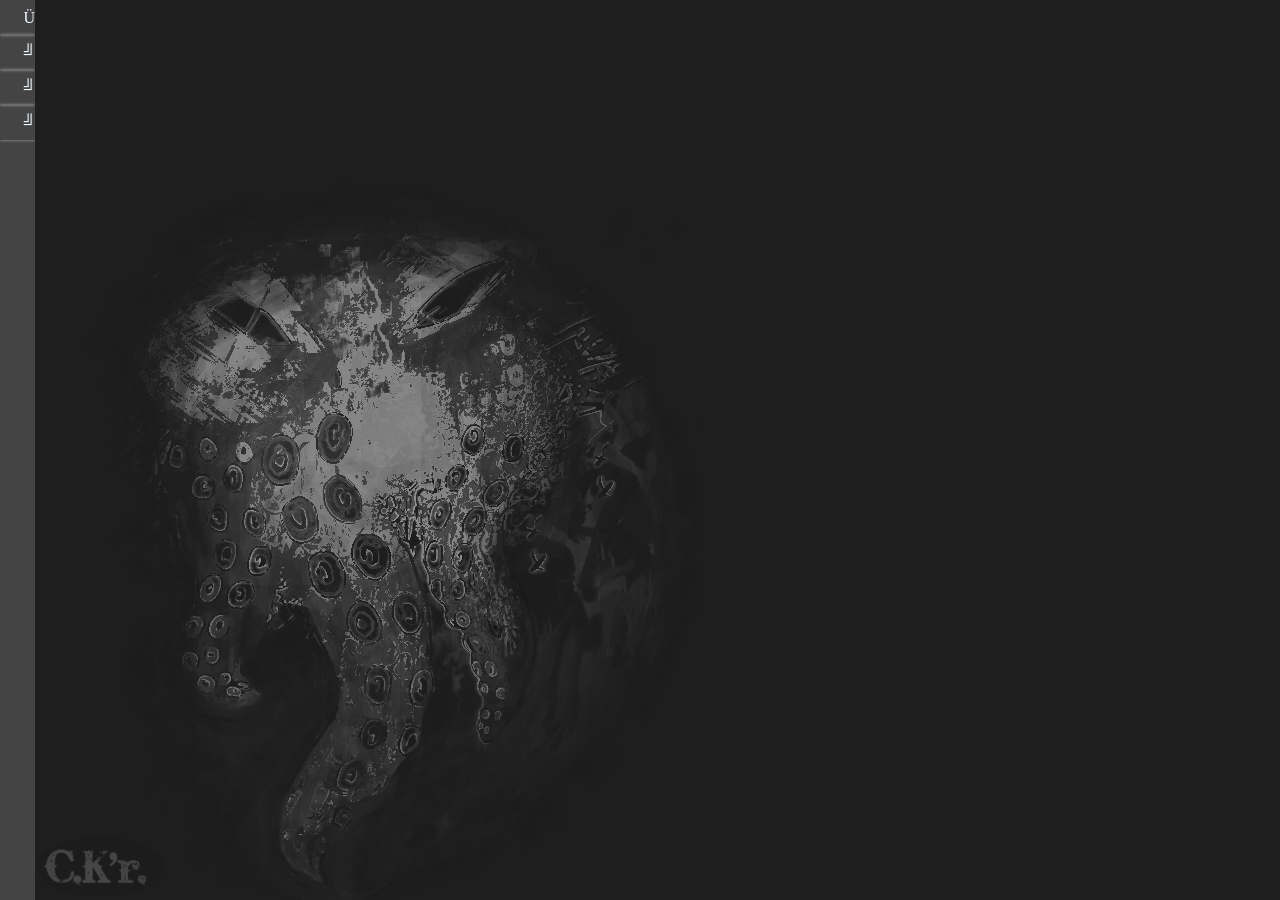
<file: index.html>
<!DOCTYPE html>
<html lang="en">
<head>
    <meta charset="UTF-8">
    <meta http-equiv="X-UA-Compatible" content="IE=edge">
    <meta name="viewport" content="width=device-width, initial-scale=1.0">
    <link rel="stylesheet" href="vista/barras_animadas.css">
    <title>Barras</title>
</head>
<body>
    <div id="primer_objeto" class="primer_objeto">
        <div class="fondo_primer_objeto">
            <img id="img_fondo_primer_objeto" src="vista/fondo_primer_objeto.png">
        </div>
        <div id="contenedor_columna_menu">
            <div id="recuadros_columna_izquierda_primaria" class="recuadros_columna_izquierda" onclick="mostrarContenedorOpcionPrincipal()">Ü</div>
            <div id="recuadros_columna_izquierda_secundaria" class="recuadros_columna_izquierda" onclick="mostrarContenedorOpcionSecundario()">╝</div>
            <div id="recuadros_columna_izquierda_terciaria" class="recuadros_columna_izquierda" onclick="mostrarContenedorOpcionTerciario()">╝</div>
            <div id="recuadros_columna_izquierda_cuaternaria" class="recuadros_columna_izquierda" onclick="mostrarContenedorOpcionCuaternario()">╝</div>
        </div>
        <div id="contenedor_opcion_principal" class="opciones_principales">
            <div class="menu_superior">
                <div id="objeto_superior_primario" class="objetos_superiores" onclick="mostrarMenuTituloPrimario()">
                    <div class="contenido_objeto" id="contenido_primario">
                        <p id="" class="p_titulo_contenido_objeto">Registrar Contacto</p>
                    </div>
                </div>
                <div id="objeto_superior_secundario" class="objetos_superiores" onclick="mostrarMenuTituloSecundario()">
                    <div class="contenido_objeto" id="contenido_secundario">
                        <p id="" class="p_titulo_contenido_objeto">titulo 2</p>   
                    </div>
                </div>      
                <div id="objeto_superior_secundario" class="objetos_superiores" onclick="mostrarMenuTituloTerciario()">
                    <div class="contenido_objeto" id="contenido_secundario">
                        <p id="" class="p_titulo_contenido_objeto">titulo 3</p>   
                    </div>
                </div>      
                <div id="objeto_superior_secundario" class="objetos_superiores" onclick="mostrarMenuTituloCuaternario()">
                    <div class="contenido_objeto" id="contenido_secundario">
                        <p id="" class="p_titulo_contenido_objeto">titulo 4</p>   
                    </div>
                </div>      
            </div>
            <div class="contenido_opción_menu">
                <div  class="formulario_menu" id="menu_contenido_primario" >
                    <div class="contenido_formulario">
                        <div class="titulo_input" id="titulo_formulario_registro_contacto">
                            <P class="p_titulo_input" id="p_titulo_formulario_primario">Registrar Contacto</P>
                        </div>
                        <div  class="ocultar_ventana" >
                            <div id="btn_ocultar_menu" class="contenido_objeto" onclick="ocultarMenus()">
                                <p class="p_minimizar_menu" class="p_titulo_contenido_objeto">X</p>
                            </div>
                        </div>
                    </div>
                    <div class="contenido_formulario">
                        <div class="objeto_input">
                            <div class="titulo_input">
                                <P class="p_titulo_input">Nombre Contacto</P>
                            </div>
                            <div class="div_input_formulario">
                                <input type="text" class="input_formulario" id="nombre_contacto">
                            </div>
                        </div>
                    </div>

                    <div class="contenido_formulario">
                        <div class="objeto_input">
                            <div class="titulo_input">
                                <P class="p_titulo_input">Clase contacto</P>
                            </div>
                            <div class="div_input_formulario">
                                <select name="select_clase_contacto" id="clase_contacto">
                                    <option value="produccion">Producción</option>
                                    <option value="planta">Planta</option>
                                    <option value="proyecto">Proyecto</option>
                                    <option value="temporal">Temporal</option>
                                </select>
                            </div>
                        </div>
                    </div>
                    <div class="contenido_formulario">
                        <div class="objeto_input">
                            <div class="titulo_input">
                                <P class="p_titulo_input">Teléfono Celular contacto</P>
                            </div>
                            <div class="div_input_formulario">
                                <input type="text" class="input_formulario" id="tel_celular_contacto">
                            </div>
                        </div>
                    </div>
                    <div class="contenido_formulario">
                        <div class="objeto_input">
                            <div class="titulo_input">
                                <P class="p_titulo_input">Seleccionar Imagen</P>
                            </div>
                            <div class="div_input_formulario">
                                <input type="file" class="input_formulario" id="input_img_formulario">
                            </div>
                        </div>
                    </div>
                    <div class="contenido_formulario"></div>
                    <div class="contenido_formulario" onclick="registrarNombreContacto()"></div>
                </div>
                <div class="formulario_menu" id="menu_contenido_secundario">
                    <div class="contenido_formulario">2222</div>
                    <div class="contenido_formulario"></div>
                    <div class="contenido_formulario"></div>
                    <div class="contenido_formulario"></div>
                    <div class="contenido_formulario"></div>
                    <div class="contenido_formulario"></div>
                    <div class="contenido_formulario" ></div>
                </div>
                <div class="formulario_menu" id="menu_contenido_terciario">
                    <div class="contenido_formulario">3333</div>
                    <div class="contenido_formulario"></div>
                    <div class="contenido_formulario"></div>
                    <div class="contenido_formulario"></div>
                    <div class="contenido_formulario"></div>
                    <div class="contenido_formulario"></div>
                    <div class="contenido_formulario"></div>
                </div>
                <div class="formulario_menu" id="menu_contenido_cuaternario">
                    <div class="contenido_formulario">4444</div>
                    <div class="contenido_formulario"></div>
                    <div class="contenido_formulario"></div>
                    <div class="contenido_formulario"></div>
                    <div class="contenido_formulario"></div>
                    <div class="contenido_formulario"></div>
                    <div class="contenido_formulario"></div>
                </div>
            </div>
        </div>
        <div id="contenedor_opcion_secundaria" class="opciones_principales">
            <div id="menu_segunda_sección" class="menu_superior">
                <div class="objetos_superiores">
                    <div class="contenido_objeto_menu_superior_principal_secundario">
                      <p id="" class="p_titulo_contenido_objeto">titulo titulo</p>   
                    </div>
                </div>
                <div class="objetos_superiores">
                    <div class="contenido_objeto_menu_superior_principal_secundario">
                        <p id="" class="p_titulo_contenido_objeto">titulo titulo</p>   
                    </div>
                </div>
                <div class="objetos_superiores">
                    <div class="contenido_objeto_menu_superior_principal_secundario">
                        <p id="" class="p_titulo_contenido_objeto">titulo titulo</p>   
                    </div>
                </div>
                <div class="objetos_superiores">
                    <div class="contenido_objeto_menu_superior_principal_secundario">
                        <p id="" class="p_titulo_contenido_objeto">titulo titulo</p>   
                    </div>
                </div>
                <div class="objetos_superiores">
                    <div class="contenido_objeto_menu_superior_principal_secundario">
                        <p id="" class="p_titulo_contenido_objeto">titulo titulo</p>   
                    </div>
                </div>
                <div class="objetos_superiores">
                    <div class="contenido_objeto_menu_superior_principal_secundario">
                        <p id="" class="p_titulo_contenido_objeto">titulo titulo</p>   
                    </div>
                </div>                
                <div class="objetos_superiores">
                    <div class="contenido_objeto_menu_superior_principal_secundario">
                        <p id="" class="p_titulo_contenido_objeto">titulo titulo</p>   
                    </div>
                </div>
            </div>

            <div class="contenido_opción_menu_secundario">
                <div class="formulario_menu_secundario" id="formulario_registro">
                    <div class="contenido_formulario" ></div>
                    <div class="contenido_formulario"></div>
                    <div class="contenido_formulario"></div>
                    <div class="contenido_formulario"></div>
                    <div class="contenido_formulario"></div>
                    <div class="contenido_formulario"></div>
                    <div class="contenido_formulario"></div>
                </div>
            </div>
        </div>
        <div id="contenedor_opcion_terciaria" class="opciones_principales">
            <div class="contenido_opcion_terciario"></div>
        </div>
        <div id="contenedor_opcion_cuaternaria" class="opciones_principales">
            <div class="contenido_opcion_cuaternario"></div>
        </div>
    </div>
</body>
<script src="controlador/barras_animadas.js"></script>
</html>
</file>
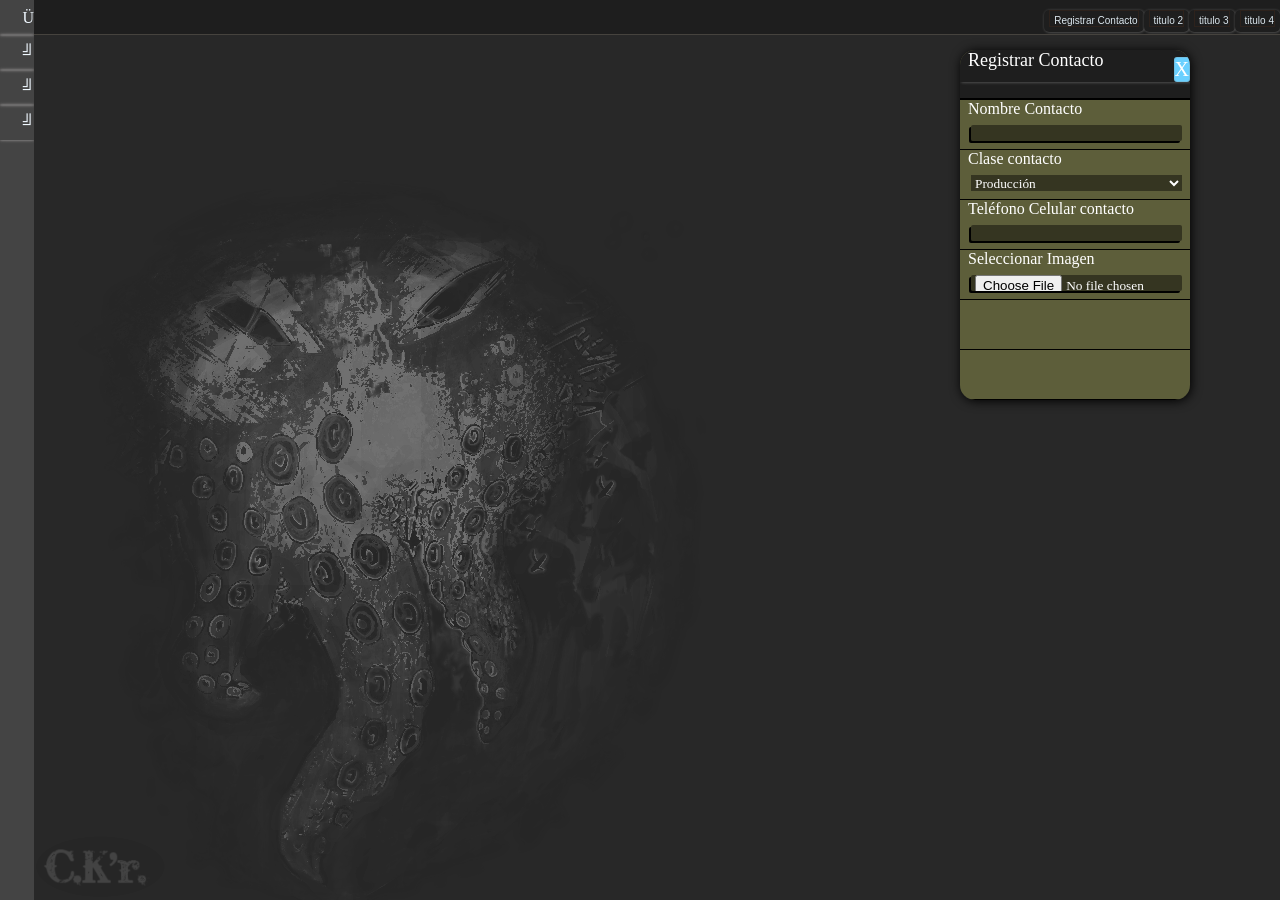
<file: barras_animadas.html>
<!DOCTYPE html>
<html lang="en">
<head>
    <meta charset="UTF-8">
    <meta http-equiv="X-UA-Compatible" content="IE=edge">
    <meta name="viewport" content="width=device-width, initial-scale=1.0">
    <link rel="stylesheet" href="vista/barras_animadas.css">
    <title>Barras</title>
</head>
<body>
    <div id="primer_objeto" class="primer_objeto">
        <div class="fondo_primer_objeto">
            <img id="img_fondo_primer_objeto" src="vista/fondo_primer_objeto.png">
        </div>
        <div id="contenedor_columna_menu">
            <div id="recuadros_columna_izquierda_primaria" class="recuadros_columna_izquierda" onclick="mostrarContenedorOpcionPrincipal()">Ü</div>
            <div id="recuadros_columna_izquierda_secundaria" class="recuadros_columna_izquierda" onclick="mostrarContenedorOpcionSecundario()">╝</div>
            <div id="recuadros_columna_izquierda_terciaria" class="recuadros_columna_izquierda" onclick="mostrarContenedorOpcionTerciario()">╝</div>
            <div id="recuadros_columna_izquierda_cuaternaria" class="recuadros_columna_izquierda" onclick="mostrarContenedorOpcionCuaternario()">╝</div>
        </div>
        <div style="display: flex;" id="contenedor_opcion_principal" class="opciones_principales">
            <div class="menu_superior">
                <div id="objeto_superior_primario" class="objetos_superiores" onclick="mostrarMenuTituloPrimario()">
                    <div class="contenido_objeto" id="contenido_primario">
                        <p id="" class="p_titulo_contenido_objeto">Registrar Contacto</p>
                    </div>
                </div>
                <div id="objeto_superior_secundario" class="objetos_superiores" onclick="mostrarMenuTituloSecundario()">
                    <div class="contenido_objeto" id="contenido_secundario">
                        <p id="" class="p_titulo_contenido_objeto">titulo 2</p>   
                    </div>
                </div>      
                <div id="objeto_superior_secundario" class="objetos_superiores" onclick="mostrarMenuTituloTerciario()">
                    <div class="contenido_objeto" id="contenido_secundario">
                        <p id="" class="p_titulo_contenido_objeto">titulo 3</p>   
                    </div>
                </div>      
                <div id="objeto_superior_secundario" class="objetos_superiores" onclick="mostrarMenuTituloCuaternario()">
                    <div class="contenido_objeto" id="contenido_secundario">
                        <p id="" class="p_titulo_contenido_objeto">titulo 4</p>   
                    </div>
                </div>      
            </div>
            <div style="display: flex;" class="contenido_opción_menu">
                <div style="display: flex;" class="formulario_menu" id="menu_contenido_primario" >
                    <div class="contenido_formulario">
                        <div class="titulo_input" id="titulo_formulario_registro_contacto">
                            <P class="p_titulo_input" id="p_titulo_formulario_primario">Registrar Contacto</P>
                        </div>
                        <div  class="ocultar_ventana" >
                            <div id="btn_ocultar_menu" class="contenido_objeto" onclick="ocultarMenus()">
                                <p class="p_minimizar_menu" class="p_titulo_contenido_objeto">X</p>
                            </div>
                        </div>
                    </div>
                    <div class="contenido_formulario">
                        <div class="objeto_input">
                            <div class="titulo_input">
                                <P class="p_titulo_input">Nombre Contacto</P>
                            </div>
                            <div class="div_input_formulario">
                                <input type="text" class="input_formulario" id="nombre_contacto">
                            </div>
                        </div>
                    </div>

                    <div class="contenido_formulario">
                        <div class="objeto_input">
                            <div class="titulo_input">
                                <P class="p_titulo_input">Clase contacto</P>
                            </div>
                            <div class="div_input_formulario">
                                <select name="select_clase_contacto" id="clase_contacto">
                                    <option value="produccion">Producción</option>
                                    <option value="planta">Planta</option>
                                    <option value="proyecto">Proyecto</option>
                                    <option value="temporal">Temporal</option>
                                </select>
                            </div>
                        </div>
                    </div>
                    <div class="contenido_formulario">
                        <div class="objeto_input">
                            <div class="titulo_input">
                                <P class="p_titulo_input">Teléfono Celular contacto</P>
                            </div>
                            <div class="div_input_formulario">
                                <input type="text" class="input_formulario" id="tel_celular_contacto">
                            </div>
                        </div>
                    </div>
                    <div class="contenido_formulario">
                        <div class="objeto_input">
                            <div class="titulo_input">
                                <P class="p_titulo_input">Seleccionar Imagen</P>
                            </div>
                            <div class="div_input_formulario">
                                <input type="file" class="input_formulario" id="input_img_formulario">
                            </div>
                        </div>
                    </div>
                    <div class="contenido_formulario"></div>
                    <div class="contenido_formulario" onclick="registrarNombreContacto()"></div>
                </div>
                <div class="formulario_menu" id="menu_contenido_secundario">
                    <div class="contenido_formulario">2222</div>
                    <div class="contenido_formulario"></div>
                    <div class="contenido_formulario"></div>
                    <div class="contenido_formulario"></div>
                    <div class="contenido_formulario"></div>
                    <div class="contenido_formulario"></div>
                    <div class="contenido_formulario" ></div>
                </div>
                <div class="formulario_menu" id="menu_contenido_terciario">
                    <div class="contenido_formulario">3333</div>
                    <div class="contenido_formulario"></div>
                    <div class="contenido_formulario"></div>
                    <div class="contenido_formulario"></div>
                    <div class="contenido_formulario"></div>
                    <div class="contenido_formulario"></div>
                    <div class="contenido_formulario"></div>
                </div>
                <div class="formulario_menu" id="menu_contenido_cuaternario">
                    <div class="contenido_formulario">4444</div>
                    <div class="contenido_formulario"></div>
                    <div class="contenido_formulario"></div>
                    <div class="contenido_formulario"></div>
                    <div class="contenido_formulario"></div>
                    <div class="contenido_formulario"></div>
                    <div class="contenido_formulario"></div>
                </div>
            </div>
        </div>
        <div id="contenedor_opcion_secundaria" class="opciones_principales">
            <div id="menu_segunda_sección" class="menu_superior">
                <div class="objetos_superiores">
                    <div class="contenido_objeto_menu_superior_principal_secundario">
                      <p id="" class="p_titulo_contenido_objeto">titulo titulo</p>   
                    </div>
                </div>
                <div class="objetos_superiores">
                    <div class="contenido_objeto_menu_superior_principal_secundario">
                        <p id="" class="p_titulo_contenido_objeto">titulo titulo</p>   
                    </div>
                </div>
                <div class="objetos_superiores">
                    <div class="contenido_objeto_menu_superior_principal_secundario">
                        <p id="" class="p_titulo_contenido_objeto">titulo titulo</p>   
                    </div>
                </div>
                <div class="objetos_superiores">
                    <div class="contenido_objeto_menu_superior_principal_secundario">
                        <p id="" class="p_titulo_contenido_objeto">titulo titulo</p>   
                    </div>
                </div>
                <div class="objetos_superiores">
                    <div class="contenido_objeto_menu_superior_principal_secundario">
                        <p id="" class="p_titulo_contenido_objeto">titulo titulo</p>   
                    </div>
                </div>
                <div class="objetos_superiores">
                    <div class="contenido_objeto_menu_superior_principal_secundario">
                        <p id="" class="p_titulo_contenido_objeto">titulo titulo</p>   
                    </div>
                </div>                
                <div class="objetos_superiores">
                    <div class="contenido_objeto_menu_superior_principal_secundario">
                        <p id="" class="p_titulo_contenido_objeto">titulo titulo</p>   
                    </div>
                </div>
            </div>

            <div class="contenido_opción_menu_secundario">
                <div class="formulario_menu_secundario" id="formulario_registro">
                    <div class="contenido_formulario" ></div>
                    <div class="contenido_formulario"></div>
                    <div class="contenido_formulario"></div>
                    <div class="contenido_formulario"></div>
                    <div class="contenido_formulario"></div>
                    <div class="contenido_formulario"></div>
                    <div class="contenido_formulario"></div>
                </div>
            </div>
        </div>
        <div id="contenedor_opcion_terciaria" class="opciones_principales">
            <div class="contenido_opcion_terciario"></div>
        </div>
        <div id="contenedor_opcion_cuaternaria" class="opciones_principales">
            <div class="contenido_opcion_cuaternario"></div>
        </div>
    </div>
</body>
<script src="controlador/barras_animadas.js"></script>
</html>
</file>
<file: vista/barras_animadas.css>
@keyframes fadeIn
{
    0%
    {
        opacity: 0;
    }
    100%
    {
        opacity: 1;
    }
}

@keyframes fadeOut 
{
    0%
    {
        opacity: 1;
    }
    100%
    {
        opacity: 0;
        visibility: hidden;
    }    
}

@keyframes alingCenter 
{
    0%
    {

    }    
    
}

:root
{
    --primario:                    rgba(61, 61, 61, 0.31); /*#EB6F85*/
    --secundario:                 rgba(137, 158, 196, 0);
    --terciario:                   #eff46a43;
    --cuaternario:                   #000000;
    --metropolis:                                  "metropolis";
}

/*@font-face {
    font-family: 'metropolis';
    src: url('fuentes/metropolis.otf')  format('truetype');
    font-weight: normal;
    font-style: normal;
}*/

*{
    padding: 0;
    margin: 0;
    box-sizing: border-box;
    -moz-box-sizing: border-box;
    -webkit-box-sizing: border-box;
    font-family: var(--metropolis);
}

html{
    width: 100%;
    height: 100%;
    overflow: hidden;
}

body{
    width: 100%;
    height: 100%;
    overflow: hidden;
}

div{
    display: flex;
    width: 100%;
    height: 100%;
    overflow: hidden;
}

p{
    color: white;
    width: 100%;
    height: min-content;
}

select{
    display: flex;
    width: 100%;
    height: 100%;
    background: none;
    background-color: rgba(0, 0, 0, 0.434);
    border: none;
    outline: none;
    color: white;
}

option{
    background : black;
    padding: 3px;
}

.primer_objeto{
    background-color: #1e1e1e;
    align-items: center;
    flex-direction: row;
    overflow: hidden;
}

.fondo_primer_objeto{
    background-color: rgba(0, 0, 0, 0);
    position: absolute;
    z-index: 0;
    padding-left: 35px;
    align-items: flex-end;
}

#img_fondo_primer_objeto{
    width: min-content;
    height: min-content;
    object-fit: cover;
    opacity: 0.52;;
}

#contenedor_columna_menu{
    background-color: #444444;
    color: aliceblue;
    /*align-items: ;
    justify-content: ;*/
    flex-direction: column;
    width: 35px;
    position: relative;
}

.recuadros_columna_izquierda{
    width: 100%;
    height: 35px;
    box-shadow: 0px 0px 3px #afacac;
    align-items: center;
    justify-content: end;
}
.recuadros_columna_izquierda:hover{/*hasta aqui*/
    box-shadow: 0px 0px 2px #706e6e;
    background: linear-gradient(to right, rgba(94, 92, 92, 0.432), rgba(233, 229, 229, 0.178));
}


#objeto_superior{
    background-color: #000000;
    color: aliceblue;
    align-items: center;
    justify-content: center;
    border: solid .42px rgb(240, 240, 240);
    width: 500px;
    height: min-content;
    font-size: 4px;
    margin-left: 0;
}

#objeto_superior:hover{
    cursor: pointer;
    background-color: rgba(240, 240, 240, 0.295);
}

.objetos_superiores{
    background-color: #636060;
    color: aliceblue;
    /*align-items: center;
    justify-content: center;*/
    background-color: #1e1e1e;
    width:min-content;
    height: min-content;
    border-radius: 5px;
    font-size: 20px;
    margin-left: 0;
    color: rgba(118, 255, 180, 0.637);
    flex-direction: row;
    box-shadow: .5px .5px 3px #ececec4f;
    padding: 5px;
    padding-top: 0px;
    align-items: center;
    grid-row: inherit;

}

.ocultar_ventana{
    width:100%;
    height: min-content;
    position: absolute;
    color: aliceblue;
    align-items: center;
    justify-content: center;
    font-size: 20px;
    flex-direction: row;
    box-shadow: .5px .5px 3px #ececec4f;
    justify-content: end;
    padding-top: 7px;
}

.objetos_superiores:hover{
    box-shadow: .5px 1.2px 3px #ffffffd4;
}

.contenido_objeto{
    width: max-content;
    height: min-content;
    border: solid .42px rgba(161, 70, 18, 0.116);
}

#btn_ocultar_menu{
    width: min-content;
    height: min-content;
    background-color: rgb(106, 208, 255);
    border-radius: 3px;
    cursor: pointer;
}

.contenido_objeto_menu_superior_principal_secundario{
    width: max-content;
    height: min-content;
    border: solid .42px rgba(161, 70, 18, 0.116);
    background-color: #000000;
}

input{
    width: 100%;
    height: 100%;
    border: none;
    border-radius: 2px;
    color: white;
    outline: none;
    background-color: rgb(0, 0, 0,.434);
    padding-left: 4px;
    box-shadow:-2px 2px .2px black;
}

.input_imagen_formulario{
    outline: auto;
}

input:hover{
    box-shadow:-2.3px 2.3px .4px black;   
}


.input_contenido_objeto{
    background-color: #b92626;
    font-size: large;
    box-shadow: .15px .15px 1.5px #b5cea8;
}

#div_name_input_objeto_superior_primario{
    border: none;
    width: 100%;
    height: min-content;
    color: #b5cea8;


}

.p_titulo_contenido_objeto{
    padding-top: 4px;
    padding-left: 4px;
    font-family:Verdana, Geneva, Tahoma, sans-serif;
    color: #dbe6ed;
    font-size: 10px;
    cursor: pointer;
    width: 100%;
    height: 100%;
}

.opciones_principales{
    width: 100%;
    height: 100%;
    flex-direction: column;
    display: none;
    z-index: 1;
}


/*#contenedor_opcion_principal{

}

#contenedor_opcion_secundaria{

}

#contenedor_opcion_terciaria{    

}
#contenedor_opcion_cuaternaria{

}*/

.menu_superior{
    border-bottom: solid .01px rgba(78, 75, 69, 0.839);
    height: min-content;
    justify-content: end;
    padding-bottom: 3px;
    padding-top: 10px;

}

#menu_segunda_sección{
    justify-content: start;
}

#recuadro_minimizar_objetos_superiores{
    border-radius: 13px;
    margin-right: 8px;
    background:linear-gradient(to bottom,rgb(81, 81, 81),#ce9178) ;
}

.contenido_opción_menu{
    background-color: var(--primario);
    justify-content: end;
}

.contenido_opción_menu_secundario{
    background-color: var(--primario);
    /*
    justify-content: center;
    align-items: center;
*/
    padding: 30px;
}

.contenido_opcion_terciario{
    background-color: var(--primario)
}
.contenido_opcion_cuaternario{
    background-color: var(--primario)
}

#menu_contenido_primario{
        margin-right: 90px;
}

#menu_contenido_secundario{
        margin-right: 70px;
}

#menu_contenido_terciario{
        margin-right: 40px;
}

#menu_contenido_cuaternario{
        margin-right: 10px;
}

.formulario_menu{
    flex-direction: column;
    overflow: auto;
    margin: 15px;
    display: none;
    position: absolute;
    width: 230px;
    height: min-content;
    border-radius: 15px;
    box-shadow: 1px 1px 11px #000000;

}

.formulario_menu_secundario{
    flex-direction: column;
    overflow: auto;
    margin: 15px;
    display: none;
    position: absolute;
    background-color: rgba(255, 255, 255, 0.754);
    width: min-content;
    height: min-content;
    border-radius: 15px;
    box-shadow: 1px 1px 11px #000000;
    padding-top: 10px;
}
 
/*.formulario_menu_secundario:hover{
}*/

.contenido_formulario{
    border-bottom: solid .3px black;
    height: 50px;
    flex-direction: column;
    background-color: var(--terciario);
    
}
.contenido_formulario:hover{
    background: linear-gradient(to right, #eff46a43 10%,#f3f5bf88);
}

#titulo_formulario_registro_contacto{
    border-bottom: solid .3px black;
}

.titulo_input{
    width: 100%;
    height: 100%;
}

.p_titulo_input{
    padding: 8px;
    padding-top: 0px;
}

#titulo_formulario_registro_contacto{
    background-color: #1e1e1e;
    
}


#p_titulo_formulario_primario{
    font-size: large;
}

.objeto_input{
    flex-direction: column;
}

#cerrar_registro_contacto{
    flex-direction: row;
    align-items: center;
    background-color: #1e1e1e;
}

.div_input_formulario{
    width: 100%;
    padding-left: 11px;
    padding-bottom: 8px;
    padding-top: 4px;
    padding-right: 8px;
}

/*.input_formulario{
}*/

#img_fondo_contenido_menu_primario{
    object-fit: contain;
}

#formulario_registro{
    padding: 0;
    width: 80%;
    height: 80%;
    margin-left: 0;

}

.contenedor_img_formulario{
    align-items: center;
    justify-content: center;
}

.contenedor_img_input{
    align-items: center;
    justify-content: center;
}

#seleccionar_imagen_example{
    height: 25px;
}

#input_img{
    font-size: 8pt;
}

/*            
            <div id="objeto_superior_sefundario" class="objetos_superiores" onclick="modificarPads()">objeto_superior</div>
            <div id="objeto_superior_terciario" class="objetos_superiores" onclick="modificarPads()">objeto_superior</div>
            <div id="objeto_superior_cuaternario" class="objetos_superiores" onclick="modificarPads()">objeto_superior</div>
*/

/*

                    <div class="contenido_objeto" id="div_name_input_objeto_superior_primario">
                    <input type="email" class="input_contenido_objeto" id="input_objeto_superior_primario" min="0" value="0" placeholder="place holder email">
                    </div>
*/
</file>
